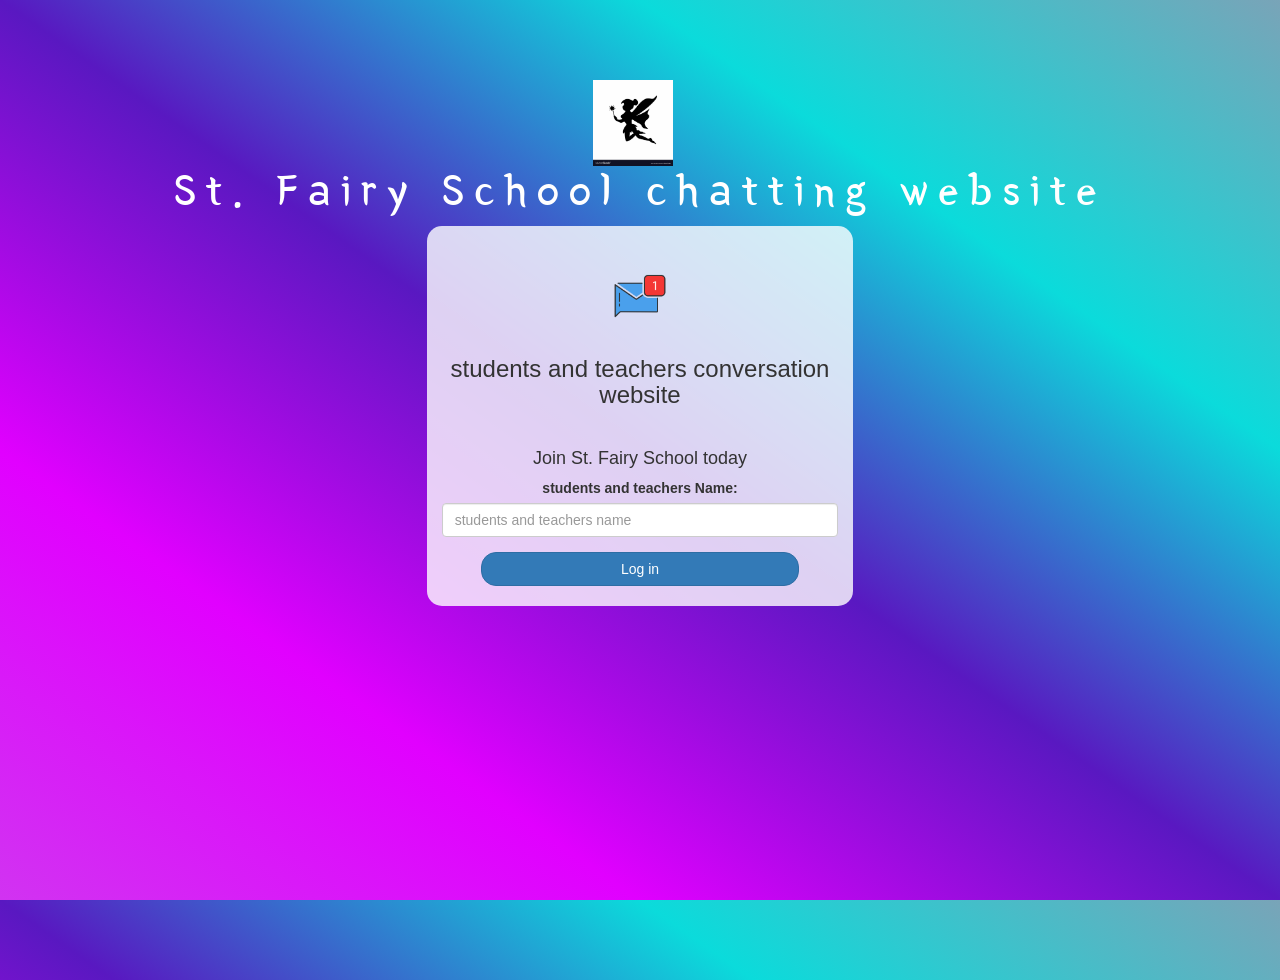
<file: index.html>
<!DOCTYPE html>
<html>
<head>
	<title>St. Fairy School</title>
<link href="https://fonts.googleapis.com/css?family=Yeon+Sung&display=swap" rel="stylesheet"><meta name="viewport" content="width=device-width, initial-scale=1">

<link rel="stylesheet" href="https://maxcdn.bootstrapcdn.com/bootstrap/3.4.0/css/bootstrap.min.css">
<script src="https://ajax.googleapis.com/ajax/libs/jquery/3.4.1/jquery.min.js"></script>
<script src="https://maxcdn.bootstrapcdn.com/bootstrap/3.4.0/js/bootstrap.min.js"></script>

<link rel="stylesheet" type="text/css" href="style.css">
<script src="kwitter.js"></script>
</head>
<body>
<center>
	<h1 class="header">	
		<img src="logo.jpg" id="img1">
		<br>
	St. Fairy School chatting website<sup>
			
	</sup>
</h1>
	<div class="col-lg-4 col-md-6 col-sm-6 col-xs-11 login_div">
	<img src="m2.png" class="logo">
		<h3 >students and teachers conversation website</h3>
		<br>
		<h4 >Join St. Fairy School today</h4>
		
		<div class="form-group">
		  <label >students and teachers Name:</label>
		  <input type="text" id="username" class="form-control" placeholder="students and teachers name">
             
		</div>
		<button id="login_button" class="btn btn-primary" onclick="adduser();">Log in</button>
		<br><br>
	</div>
</center>
</body>
</html>
</file>
<file: style.css>
html, body
{
  height: 100%;
  margin: 0;
}

body
{
background-image: linear-gradient(to right top, #d133f1, #e100ff, #5918c1, #0bdbdb, #79a4b8);
}

.header
{
	color: white;font-family: 'Yeon Sung';font-size: 45px;letter-spacing: 10px;margin-top: 80px;
}
.header img
{
	width: 80px;margin-left: -15px;
}

.login_div
{
	background: rgba(255,255,255,0.8);float: none;border-radius: 15px;
}

.logo
{
	width: 80px;margin-top: 30px;border-radius: 40px;
}

#login_button
{
	width: 80%;border-radius: 15px;
}

.room_name
{
	cursor: pointer;
	font-size: 20px;
}

#logout
{
	font-size: 20px; float: right;
}


#output
{
	padding: 10px; width:80%;background: rgba(255,255,255,0.8);border-radius: 15px;
}

.input_div_room_page
{
	width: 80%;
}

.input_div label
{
	color: white;font-size: 20px;
}


.input_div_message_page
{
	position: fixed;bottom: 0px;width: 100%;background: rgba(255,255,255,0.8);
}
.input_div_message_page label
{
	color: black;
}
.input_div_message_page #msg
{
	width: 80%;
}
.input_div_message_page button
{
	margin-top: 15px;
	width: 50%; 
}
.color_white
{
	color: white
}

.user_tick
{
	width:20px;
}
.message_h4
{
	padding-left:5px;color:grey;
}
</file>
